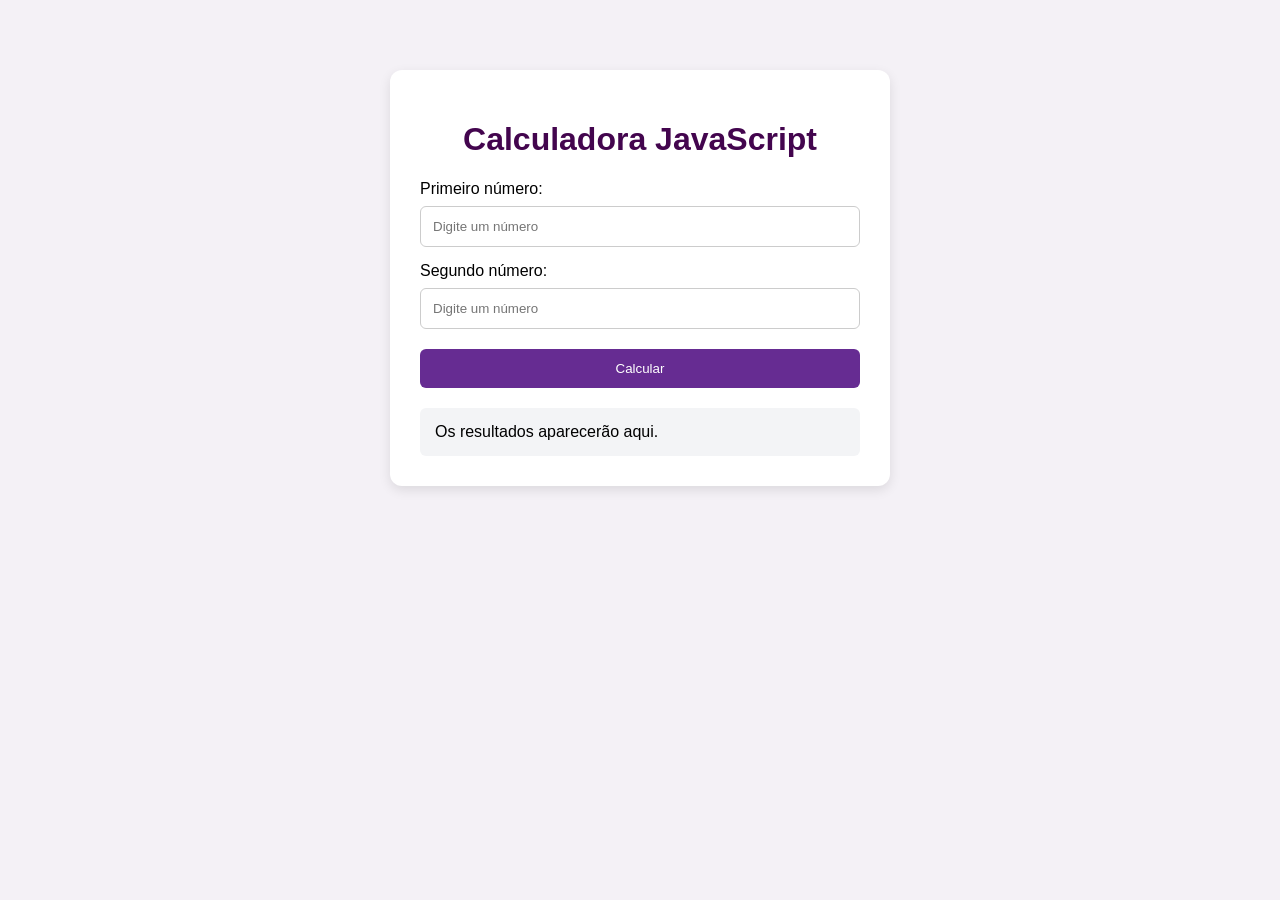
<file: projetosWeb/aula1/index.html>
<!DOCTYPE html>
<html lang="pt-BR">
<head>
    <meta charset="UTF-8">
    <meta name="viewport" content="width=device-width, initial-scale=1.0">
    <title>Calculadora JavaScript</title>
    <link rel="stylesheet" href="style.css">
</head>
<body>
    <main class="container">
    <h1>Calculadora JavaScript</h1>
    <label for="numero1">Primeiro número:</label>
    <input type="number" id="numero1" placeholder="Digite um número">
    <label for="numero2">Segundo número:</label>
    <input type="number" id="numero2" placeholder="Digite um número">
    <button id="btnCalcular">Calcular</button>
    <section id="resultado" aria-live="polite">
 Os resultados aparecerão aqui.
    </section>
    </main>
    <script src="script.js"></script>
</body>
</html>
</file>
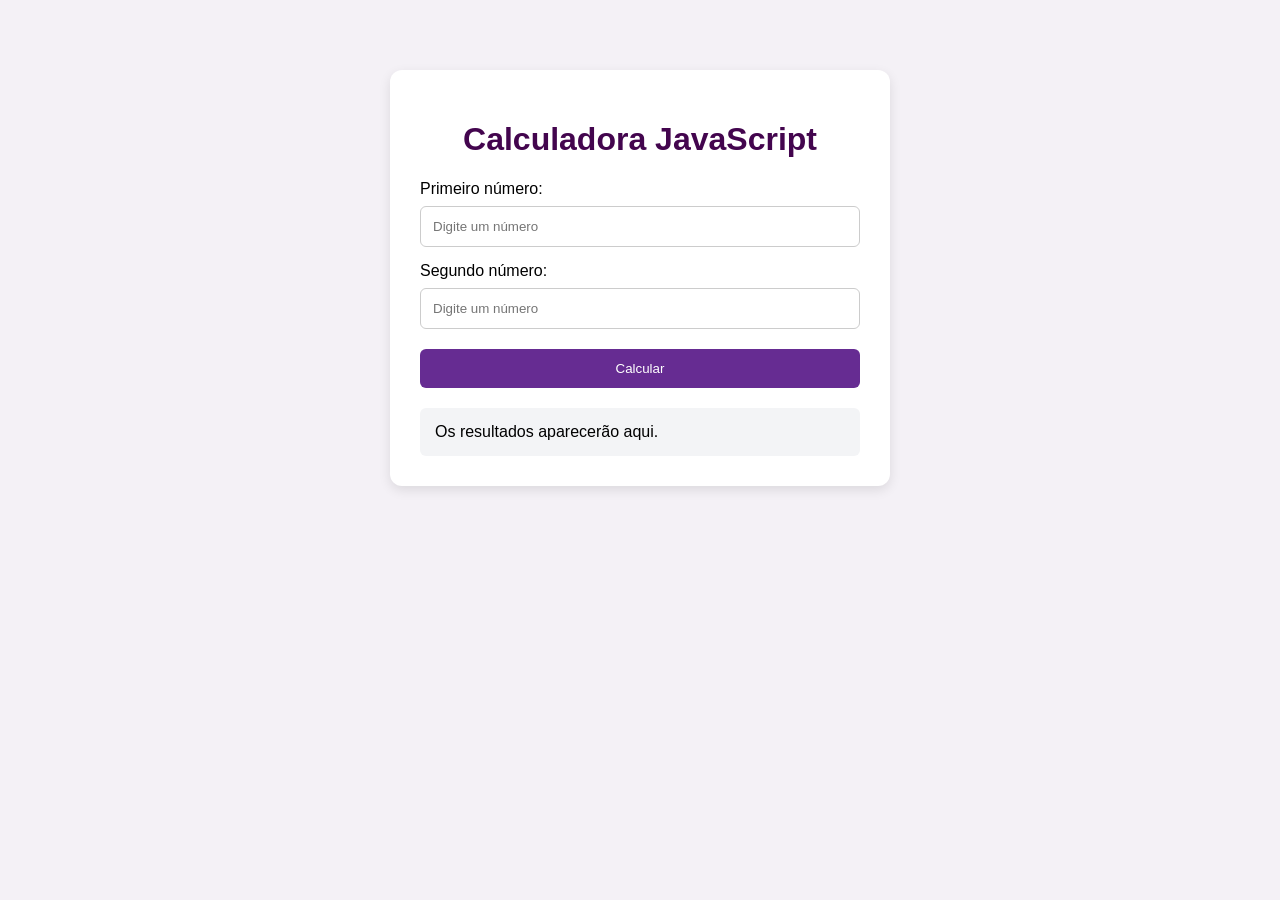
<file: projetosWeb/lab2-aula2-javaScript/index.html>
<!DOCTYPE html>
<html lang="pt-BR">
<head>
    <meta charset="UTF-8">
    <meta name="viewport" content="width=device-width, initial-scale=1.0">
    <title>Calculadora JavaScript</title>
    <link rel="stylesheet" href="style.css">
</head>
<body>
    <main class="container">
    <h1>Calculadora JavaScript</h1>
    <label for="numero1">Primeiro número:</label>
    <input type="number" id="numero1" placeholder="Digite um número">
    <label for="numero2">Segundo número:</label>
    <input type="number" id="numero2" placeholder="Digite um número">
    <button id="btnCalcular">Calcular</button>
    <section id="resultado" aria-live="polite">
 Os resultados aparecerão aqui.
    </section>
    </main>
    <script src="script.js"></script>
</body>
</html>
</file>
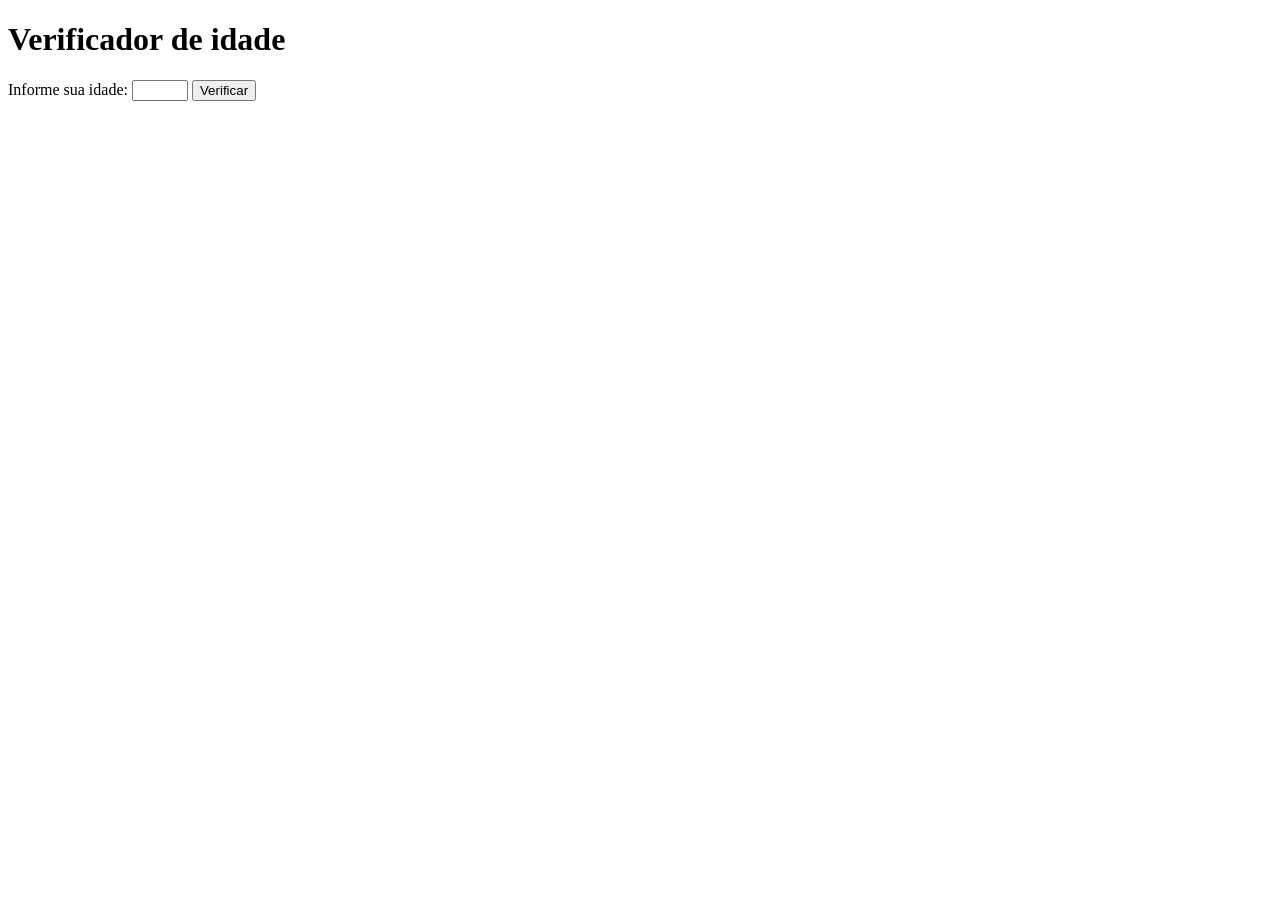
<file: projetosWeb/aula2/lab1/index.html>
<!DOCTYPE html>
<html lang="pt-BR">
<head>
 <meta charset="UTF-8">
 <meta name="viewport" content="width=device-width, initial-scale=1">
 <title>Verificador de idade</title>
 <script src="script.js" defer></script>
</head>
<body>
 <main>
 <h1>Verificador de idade</h1>
 <label for="idade">Informe sua idade:</label>
 <input id="idade" type="number" min="0" max="120" step="1">
 <button id="verificar" type="button">Verificar</button>
 <p id="resultado" role="status" aria-live="polite"></p>
 </main>
</body>
</html>
</file>
<file: projetosWeb/aula1/style.css>
* { box-sizing: border-box; }
body {
  font-family: Arial, sans-serif;
  background: #f4f1f6;
  margin: 0;
  padding: 30px;
}
.container {
  max-width: 500px;
  margin: 40px auto;
  padding: 30px;
  background: white;
  border-radius: 12px;
  box-shadow: 0 4px 12px rgba(0,0,0,.10);
}
h1 { color: #43054e; text-align: center; }
label { display: block; margin-top: 15px; }
input {
  width: 100%; padding: 12px; margin-top: 8px;
  border: 1px solid #ccc; border-radius: 6px;
}
button {
  width: 100%; margin-top: 20px; padding: 12px;
  background: #662c92; color: white;
  border: 0; border-radius: 6px; cursor: pointer;
}
button:hover { background: #43054e; }
#resultado {
  margin-top: 20px; padding: 15px;
  background: #f3f4f6; border-radius: 6px;
}
</file>
<file: projetosWeb/lab2-aula2-javaScript/style.css>
* { box-sizing: border-box; }
body {
  font-family: Arial, sans-serif;
  background: #f4f1f6;
  margin: 0;
  padding: 30px;
}
.container {
  max-width: 500px;
  margin: 40px auto;
  padding: 30px;
  background: white;
  border-radius: 12px;
  box-shadow: 0 4px 12px rgba(0,0,0,.10);
}
h1 { color: #43054e; text-align: center; }
label { display: block; margin-top: 15px; }
input {
  width: 100%; padding: 12px; margin-top: 8px;
  border: 1px solid #ccc; border-radius: 6px;
}
button {
  width: 100%; margin-top: 20px; padding: 12px;
  background: #662c92; color: white;
  border: 0; border-radius: 6px; cursor: pointer;
}
button:hover { background: #43054e; }
#resultado {
  margin-top: 20px; padding: 15px;
  background: #f3f4f6; border-radius: 6px;
}
</file>
